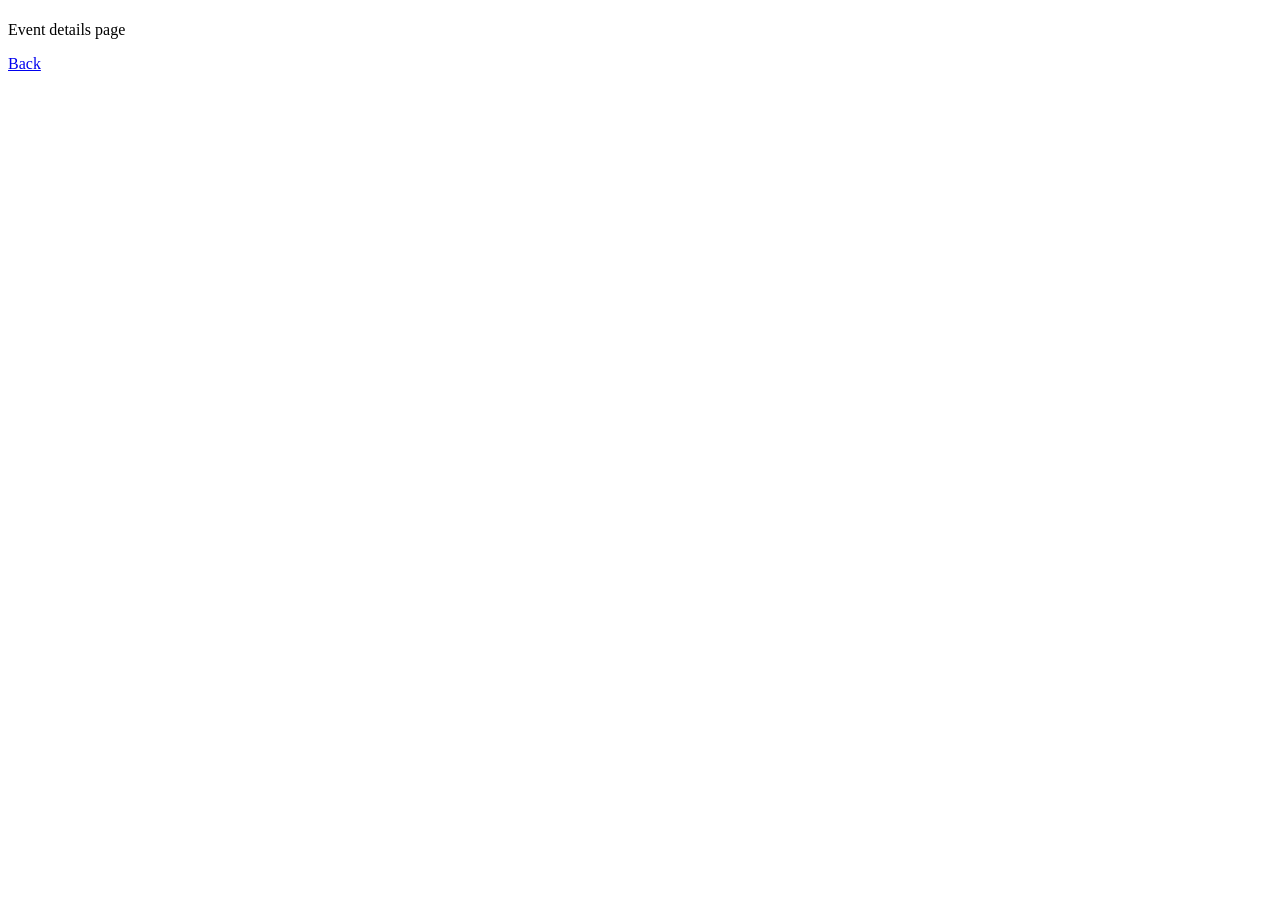
<file: frontend/event.html>
<!DOCTYPE html>
<html>

<head>
    <title>Event Details</title>
</head>

<body>

    <h1 id="eventName"></h1>

    <p>Event details page</p>

    <a href="dashboard.html">Back</a>

    <script src="js/eventscript.js"></script>

</body>

</html>
</file>
